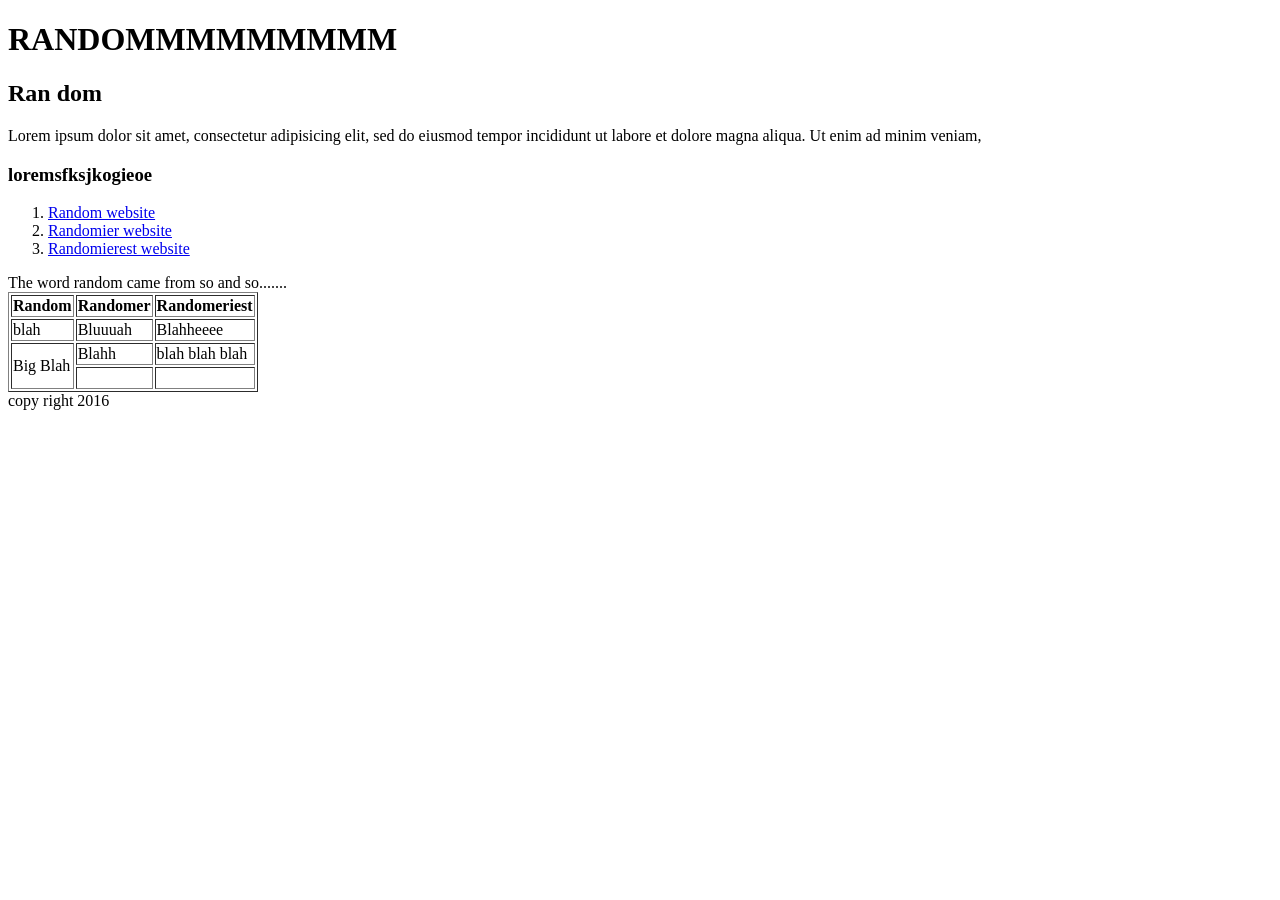
<file: html/gps/index.html>
<!DOCTYPE html>

<html>
<head>
	<meta charset="UTF-8">
	<title>Raaaannnndoommm</title>
</head>
<body>

	<main>
		<header>
			<h1>RANDOMMMMMMMMM</h1>
		</header>
		<article>
			<h2>Ran dom</h2>
			<p>Lorem ipsum dolor sit amet, consectetur adipisicing elit, sed do eiusmod
			tempor incididunt ut labore et dolore magna aliqua. Ut enim ad minim veniam,
			</p>
		</article>
		<section>
			<h3>loremsfksjkogieoe</h3>
			<nav>
				<ol>
				<li> <a href="www.random.com">Random website</a></li>
				<li> <a href="www.randomier.com">Randomier website</a></li>
				<li> <a href="www.randomierest.com">Randomierest website</a></li>
				</ol>
			</nav>
		</section>
		<aside>The word random came from so and so.......</aside>
	</main>

	<table border=1>
		<tr>
			<th> Random</th>
			<th> Randomer </th>
			<th> Randomeriest</th>
		</tr>
		<tr>
			<td> blah</td>
			<td> Bluuuah</td>
			<td> Blahheeee</td>
		</tr>
		<tr>
			<td rowspan="2">Big Blah </td>
			<td> Blahh</td>
			<td> blah blah blah</td>
		</tr>
		<tr>
			<td> &nbsp;</td>
			<td> &nbsp;</td>
		</tr>	
	</table>	



	<footer>copy right 2016</footer>
</body>

</html>
</file>
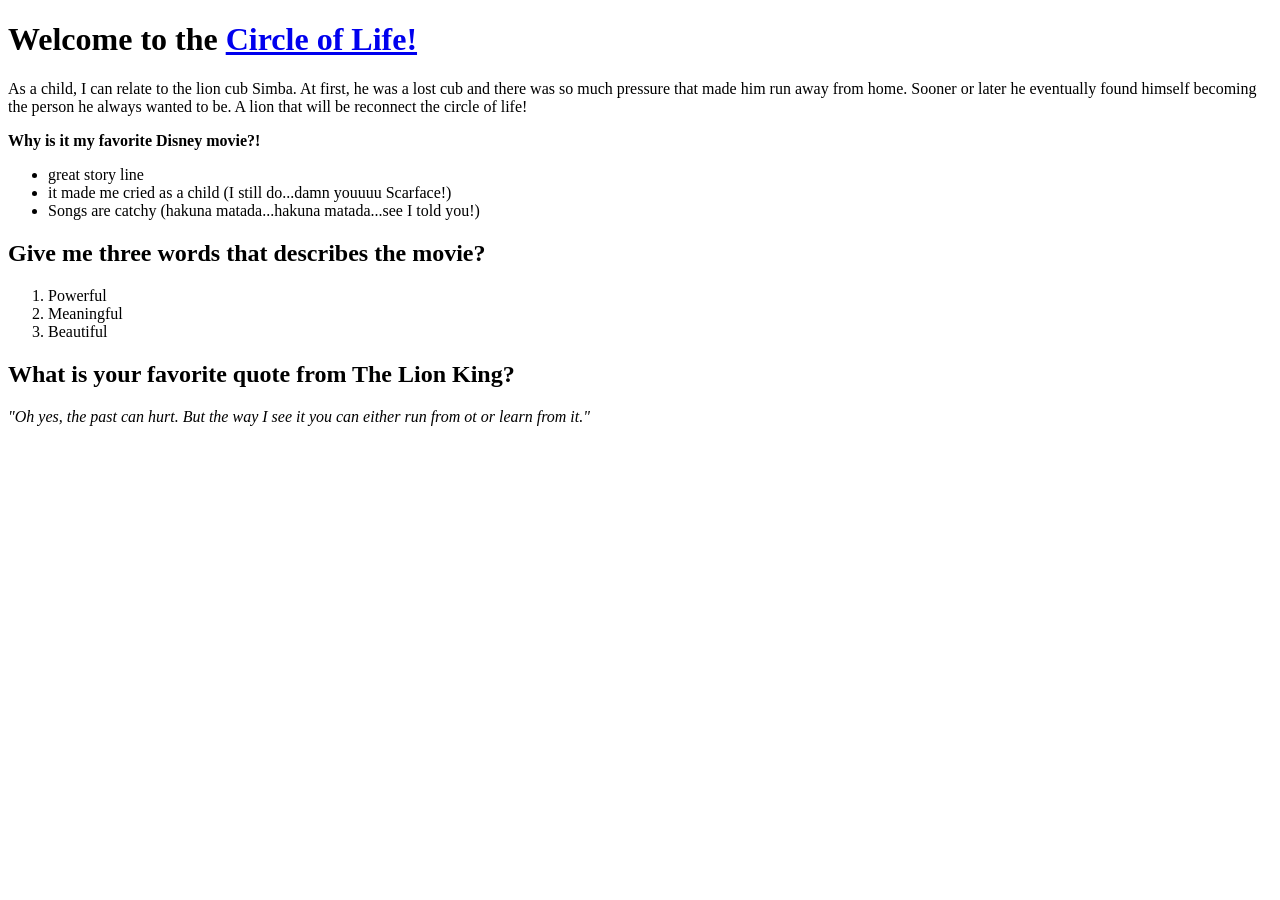
<file: html/web_basics/index.html>
<!DOCTYPE html>
<html>
  <head>
    <title> The Lion King</title>
  </head>
  <body>
    <h1> 
      Welcome to the <a href="http://movies.disney.com/the-lion-king">Circle of Life!</a>
    </h1>
    <p>As a child, I can relate to the lion cub Simba.  At first, he was a lost cub and there was so much pressure that made him run away from home. Sooner or later he eventually found himself becoming the person he always wanted to be.  A lion that will be reconnect the circle of life!</p>
    <strong>Why is it my favorite Disney movie?!</strong>
    <ul>
    	<li>great story line</li>
    	<li>it made me cried as a child (I still do...damn youuuu Scarface!)</li>
    	<li>Songs are catchy (hakuna matada...hakuna matada...see I told you!)</li>
    </ul>
    <h2>Give me three words that describes the movie?</h2>
    <ol>
      <li>Powerful</li>
      <li>Meaningful</li>
      <li>Beautiful</li>
    </ol>
    <h2>What is your favorite quote from The Lion King?</h2>
    <em>"Oh yes, the past can hurt. But the way I see it you can either run from ot or learn from it."</em>
  </body>
</html>
</file>
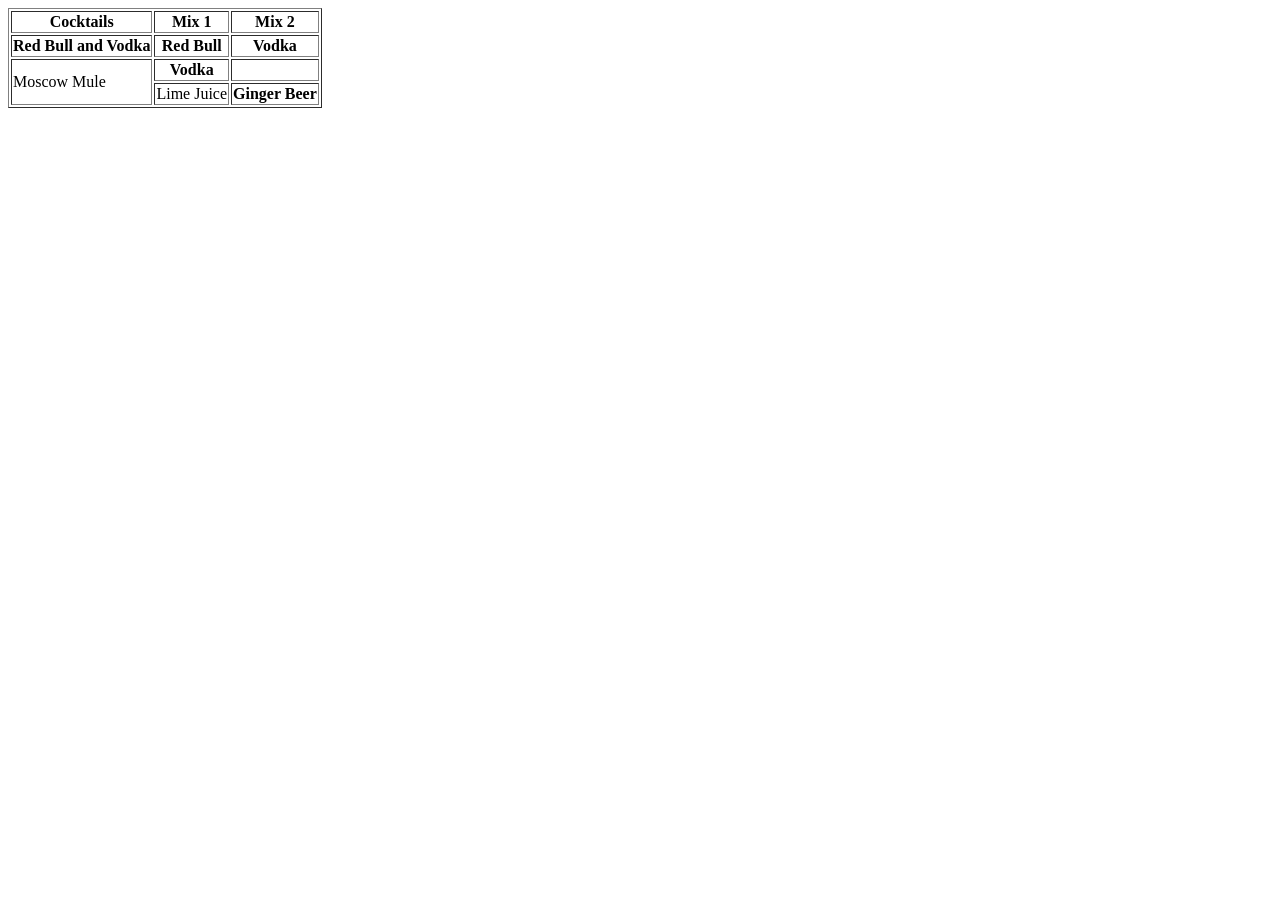
<file: table-practice.html/table-practice.html>
<html>
<head>
    <title>Cocktails</title>
</head>
<body>
    <table border=1>
    <tr>
        <th>Cocktails</th>
        <th>Mix 1</th>
        <th>Mix 2</th>
    </tr>
    <tr>
        <th>Red Bull and Vodka</th>
        <th>Red Bull</th>
        <th>Vodka</th>
    </tr>
    <tr>
        <td rowspan="2">Moscow Mule</td>
        <th>Vodka</th>
        <th>&nbsp;</th>
    </tr>
    <tr>

        <td rowspan="2">Lime Juice</td>
        <th>Ginger Beer</th>
    </tr>
</body>
</html>
</file>
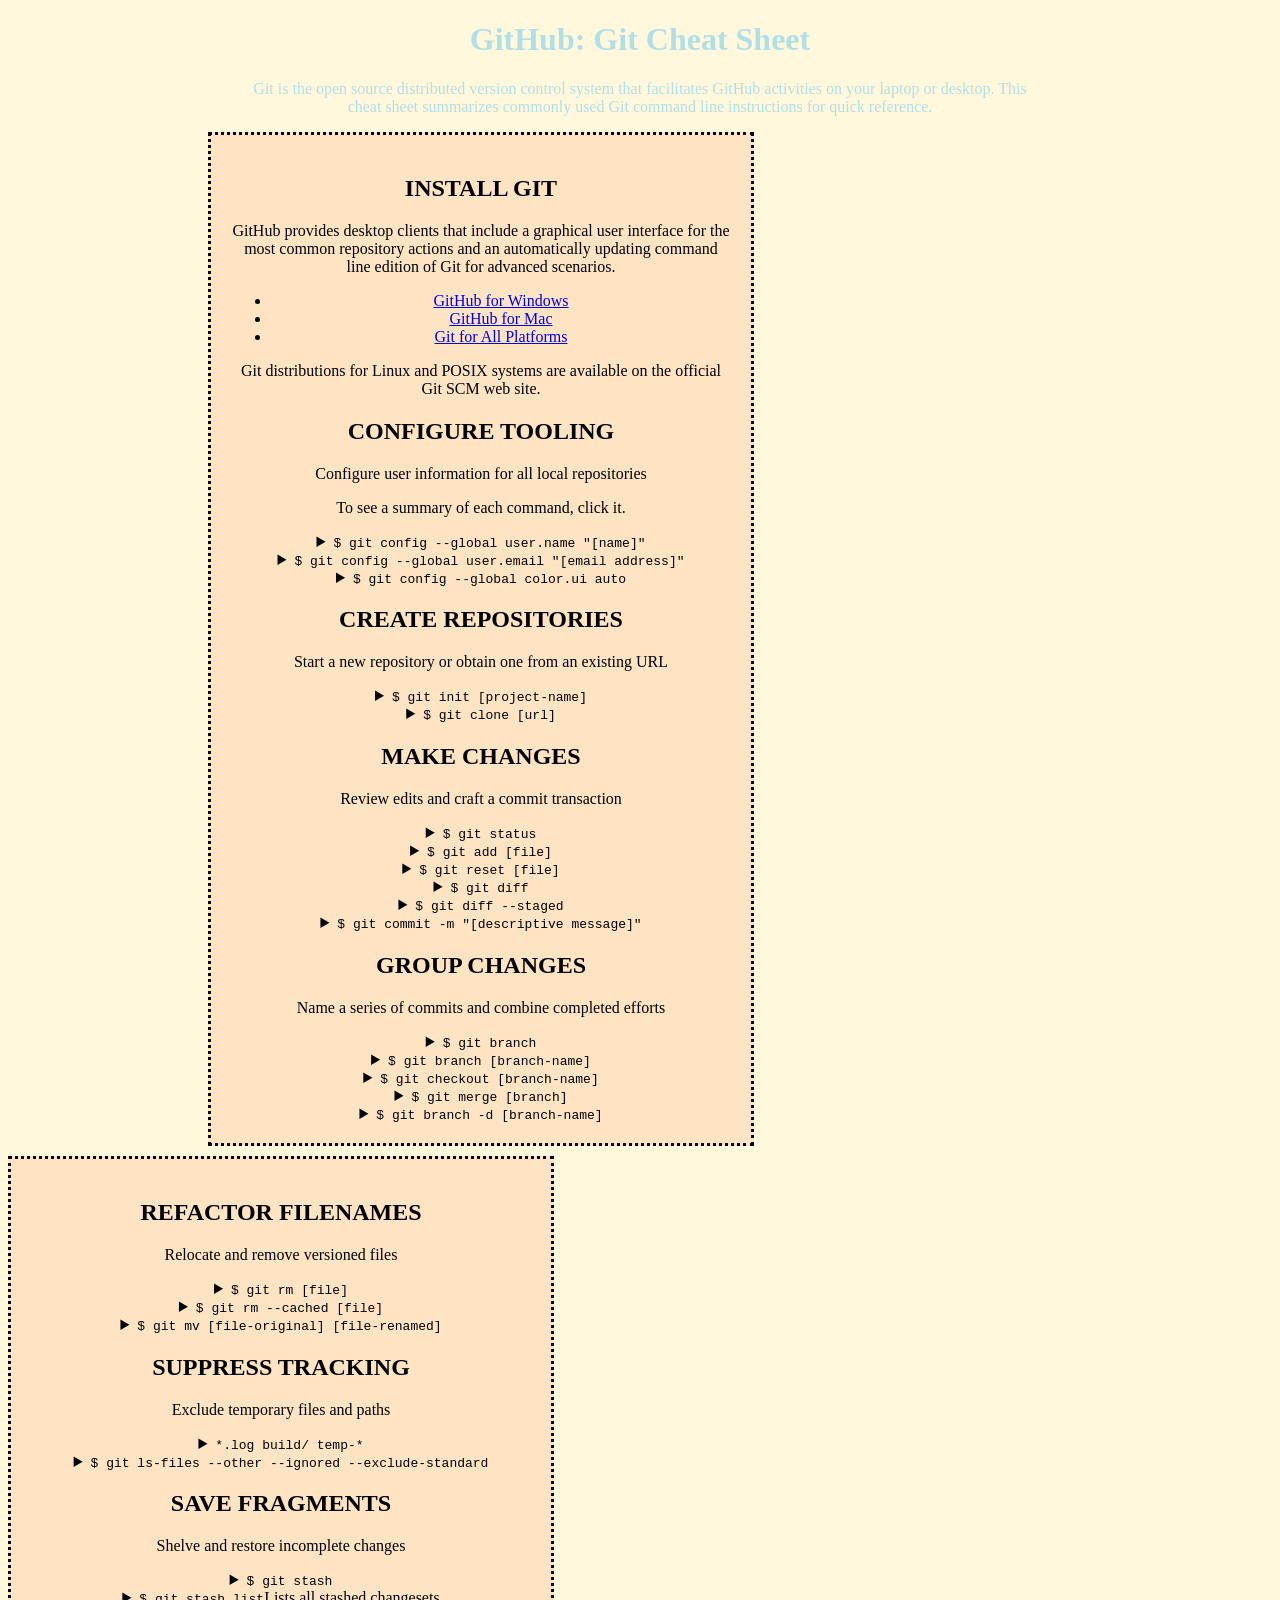
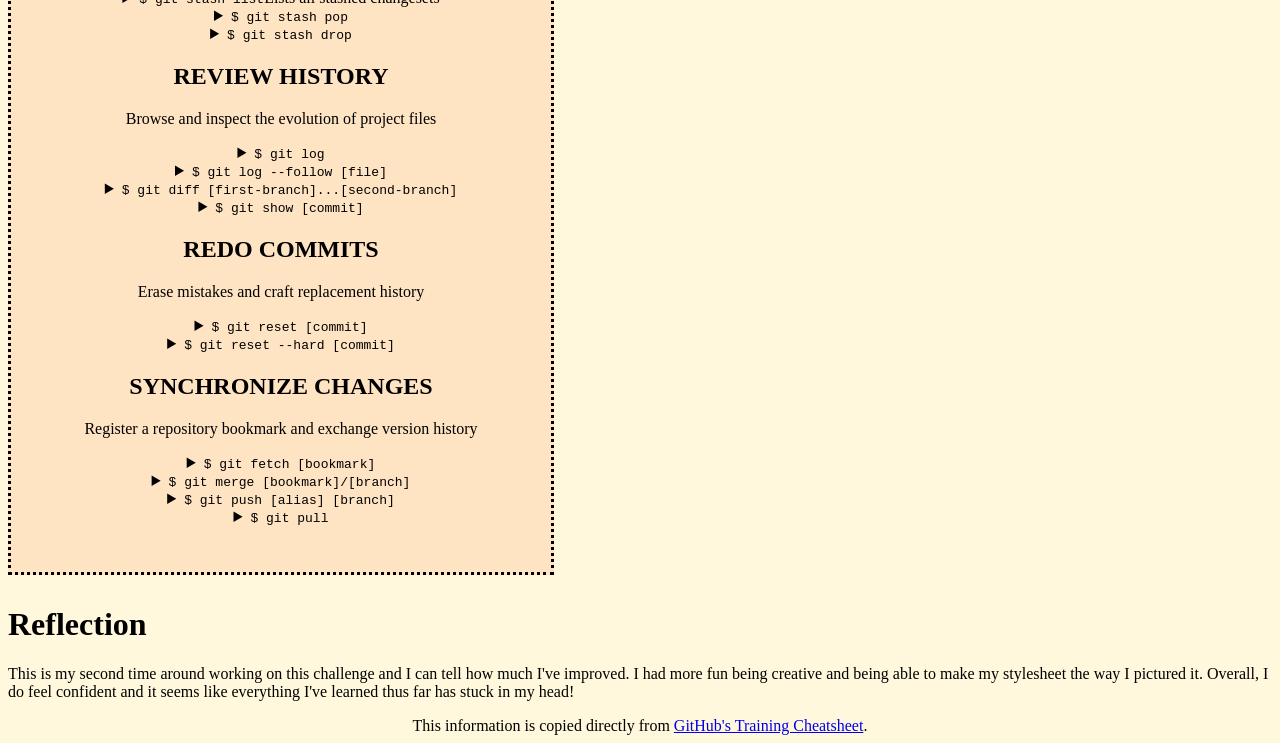
<file: css/gps/gps2-1.html>
<!-- GPS2-1 -->

<!DOCTYPE html>
<html lang="en">
  <head>
    <link rel="stylesheet" type="text/css" href="gps2-1.css">
    <meta charset="UTF-8">
    <title>Git Cheat Sheet</title>
  </head>

  <body>
    <header>
      <h1>GitHub: Git Cheat Sheet</h1>
      <p>Git is the open source distributed version control system that
        facilitates GitHub activities on your laptop or desktop.
        This cheat sheet summarizes commonly used Git command line
        instructions for quick reference.</p>
    </header>

    <section class="column-1">
      <article>
        <h2>INSTALL GIT</h2>
        <p>GitHub provides desktop clients that include a graphical user
        interface for the most common repository actions and an automatically
        updating command line edition of Git for advanced scenarios.</p>
        <ul>
          <li><a href="https://windows.github.com">GitHub for Windows</a></li>
          <li><a href="https://mac.github.com">GitHub for Mac</a></li>
          <li><a href="http://git-scm.com">Git for All Platforms</a></li>
        </ul>

        Git distributions for Linux and POSIX systems are available on the
        official Git SCM web site.
      </article>

      <article>
        <h2>CONFIGURE TOOLING</h2>
        <p>Configure user information for all local repositories</p>
        <p> To see a summary of each command, click it.</p>

        <details>
          <summary><code>$ git config --global user.name "[name]"</code></summary>
          <p>Sets the name you want attached to your commit transactions</p>
        </details>

        <details>
          <summary><code>$ git config --global user.email "[email address]"</code></summary>
          <p>Sets the email you want atached to your commit transactions</p>
        </details>

        <details>
          <summary><code>$ git config --global color.ui auto</code></summary>
          <p>Enables helpful colorization of command line output</p>
        </details>
      </article>

      <article>
        <h2>CREATE REPOSITORIES</h2>
        <p>Start a new repository or obtain one from an existing URL</p>

        <details>
          <summary><code>$ git init [project-name]</code></summary>
          <p>Creates a new local repository with the specified name</p>
        </details>

        <details>
          <summary><code>$ git clone [url]</code></summary>
          <p>Downloads a project and its entire version history</p>
        </details>
      </article>

      <article>
        <h2>MAKE CHANGES</h2>
        <p>Review edits and craft a commit transaction</p>

        <details>
          <summary><code>$ git status</code></summary>
          <p>Lists all new or modified files to be committed</p>
        </details>

        <details>
          <summary><code>$ git add [file]</code></summary>
          <p>Snapshots the file in preparation for versioning</p>
        </details>

        <details>
          <summary><code>$ git reset [file]</code></summary>
          <p>Unstages the file, but preserve its contents</p>
        </details>

        <details>
          <summary><code>$ git diff</code></summary>
          <p>Shows file differences not yet staged</p>
        </details>

        <details>
          <summary><code>$ git diff --staged</code></summary>
          <p>Shows file differences between staging and the last file version</p>
        </details>

        <details>
          <summary><code>$ git commit -m "[descriptive message]"</code></summary>
          <p>Records file snapshots permanently in version history</p>
        </details>
      </article>

      <article>
        <h2>GROUP CHANGES</h2>
        <p>Name a series of commits and combine completed efforts</p>

        <details>
          <summary><code>$ git branch</code></summary>
          <p>Lists all local branches in the current repository</p>
        </details>

        <details>
          <summary><code>$ git branch [branch-name]</code></summary>
          <p>Creates a new branch</p>
        </details>

        <details>
          <summary><code>$ git checkout [branch-name]</code></summary>
          <p>Switches to the specified branch and updates the working directory</p>
        </details>

        <details>
          <summary><code>$ git merge [branch]</code></summary>
          <p>Combines the specified branch’s history into the current branch</p>
        </details>

        <details>
          <summary><code>$ git branch -d [branch-name]</code></summary>
          <p>Deletes the specified branch</p>
        </details>
      </article>
    </section>

    <section class="column-2">
      <article>
        <h2>REFACTOR FILENAMES</h2>
        <p>Relocate and remove versioned files</p>

        <details>
          <summary><code>$ git rm [file]</code></summary>
          <p>Deletes the file from the working directory and stages the deletion</p>
        </details>

        <details>
          <summary><code>$ git rm --cached [file]</code></summary>
          <p>Removes the file from version control but preserves the file locally</p>
        </details>

        <details>
          <summary><code>$ git mv [file-original] [file-renamed]</code></summary>
          <p>Changes the file name and prepares it for commit</p>
        </details>
      </article>

      <article>
        <h2>SUPPRESS TRACKING</h2>
        <p>Exclude temporary files and paths</p>

        <details>
          <summary><code>*.log
                    build/
                    temp-*
          </code></summary>
          <p>A text file named .gitignore suppresses accidental versioning of files and paths matching the specified paterns</p>
        </details>

        <details>
          <summary><code>$ git ls-files --other --ignored --exclude-standard</code></summary>
          <p>Lists all ignored files in this project</p>
        </details>
      </article>

      <article>
        <h2>SAVE FRAGMENTS</h2>
        <p>Shelve and restore incomplete changes</p>

        <details>
          <summary><code>$ git stash</code></summary>
          <p>Temporarily stores all modified tracked files</p>
        </details>

        <details>
          <summary><code>$ git stash list</code>Lists all stashed changesets</summary>
          <p></p>
        </details>

        <details>
          <summary><code>$ git stash pop</code></summary>
          <p>Restores the most recently stashed files</p>
        </details>

        <details>
          <summary><code>$ git stash drop</code></summary>
          <p>Discards the most recently stashed changeset</p>
        </details>

      </article>

      <article>
        <h2>REVIEW HISTORY</h2>
        <p>Browse and inspect the evolution of project files</p>

        <details>
          <summary><code>$ git log</code></summary>
          <p>Lists version history for the current branch</p>
        </details>

        <details>
          <summary><code>$ git log --follow [file]</code></summary>
          <p>Lists version history for a file, including renames</p>
        </details>

        <details>
          <summary><code>$ git diff [first-branch]...[second-branch]</code></summary>
          <p>Shows content differences between two branches</p>
        </details>

        <details>
          <summary><code>$ git show [commit]</code></summary>
          <p>Outputs metadata and content changes of the specified commit</p>
        </details>
      </article>

      <article>
        <h2>REDO COMMITS</h2>
        <p>Erase mistakes and craft replacement history</p>

        <details>
          <summary><code>$ git reset [commit]</code></summary>
          <p>Undoes all commits after [commit], preserving changes locally</p>
        </details>

        <details>
          <summary><code>$ git reset --hard [commit]</code></summary>
          <p>Discards all history and changes back to the specified commit</p>
        </details>
      </article>

      <article>
        <h2>SYNCHRONIZE CHANGES</h2>
        <p>Register a repository bookmark and exchange version history</p>

        <details>
          <summary><code>$ git fetch [bookmark]</code></summary>
          <p>Downloads all history from the repository bookmark</p>
        </details>

        <details>
          <summary><code>$ git merge [bookmark]/[branch]</code></summary>
          <p>Combines bookmark’s branch into current local branch</p>
        </details>

        <details>
          <summary><code>$ git push [alias] [branch]</code></summary>
          <p>Uploads all local branch commits to GitHub</p>
        </details>

        <details>
          <summary><code>$ git pull</code></summary>
          <p>Downloads bookmark history and incorporates changes</p>
        </details>
      </article>
    </section>
  <h1>Reflection</h1>
  <p>This is my second time around working on this challenge and I can tell how much I've improved.  I had more fun being creative and being able to make my stylesheet the way I pictured it.  Overall, I do feel confident and it seems like everything I've learned thus far has stuck in my head!</p>
    <footer>
      This information is copied directly from <a href="https://training.github.com/kit/downloads/github-git-cheat-sheet.pdf">GitHub's Training Cheatsheet</a>.
    </footer>
    
  </body>
</html>
</file>
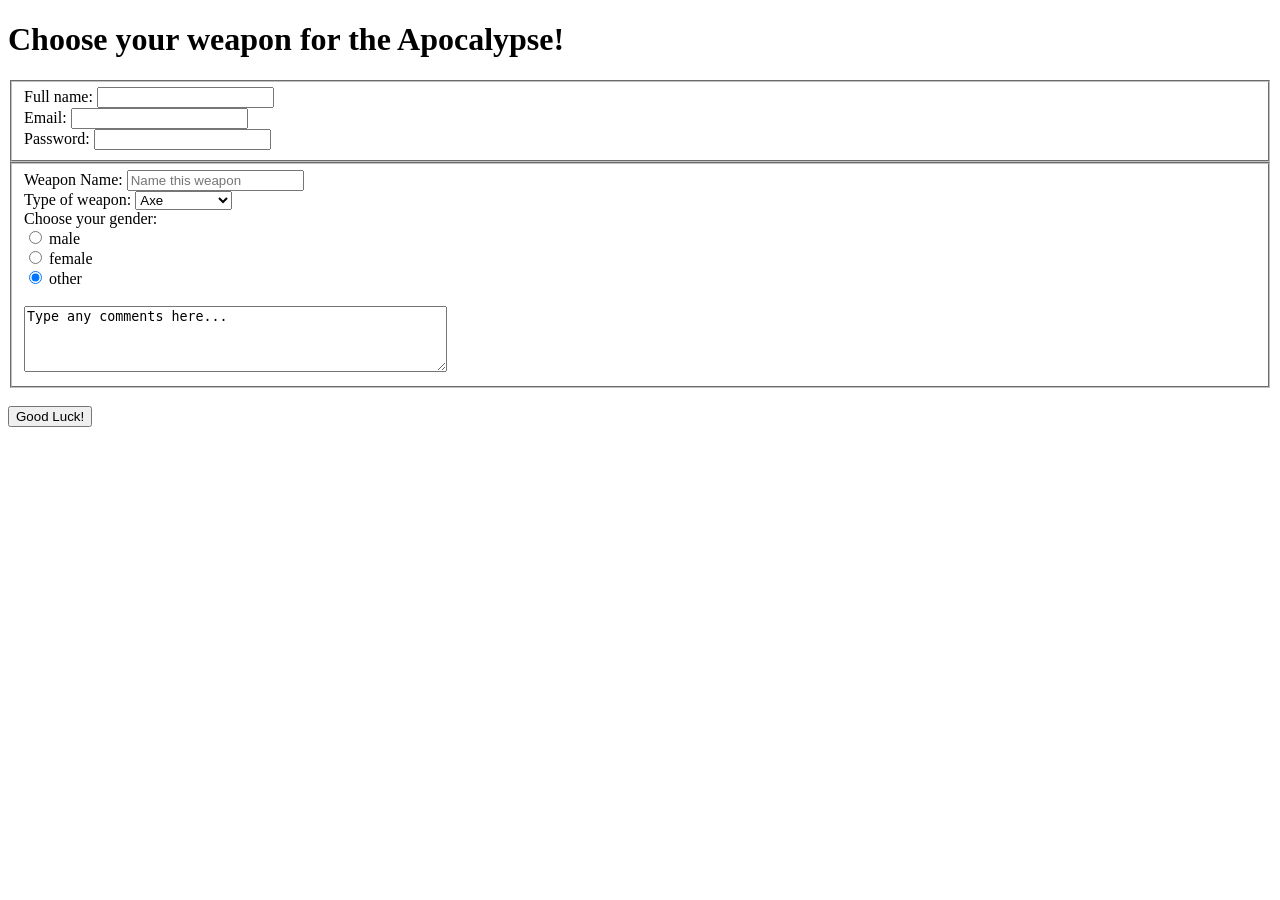
<file: html/forms/practice-form.html>
<!DOCTYPE html>
<html>
<head>
  <title>Choose your weapon!</title>
</head>
<body>
  <h1>Choose your weapon for the Apocalypse!</h1>
<form name="weapons" action="success.html" method="post">
  <fieldset>
    <div>
      <label>Full name:</label>
      <input type="text" name="fullname">
    </div>

    <div>
      <label>Email:</label>
      <input type="email" name="email">
    </div>

    <div>
      <label>Password:</label>
      <input type="password" name="password">
    </div>
  </fieldset>

  <fieldset>
    <div>
      <label>Weapon Name:</label>
      <input type="text" name="adv-name" placeholder="Name this weapon">
    </div>

    <div>
      <label>Type of weapon:</label>
      <select name="weapon">
        <option value="axe">Axe</option>
        <option value="bat">Baseball Bat</option>
        <option value="knife">Knife</option>
      </select>
    </div>


    <div>    
      <label>Choose your gender:</label><br>
      <input type="radio" name="gender" value="male" checked> male<br> 
      <input type="radio" name="gender" value="female" checked> female<br> 
      <input type="radio" name="gender" value="other" checked> other<br>
    </div>

    <br>

    <div>
     <textarea rows="4" cols="50">Type any comments here...</textarea>
    </div>
  </fieldset>

  <br>
  
  <button type="submit">Good Luck!</button>
</form>

</body>
</html>
</file>
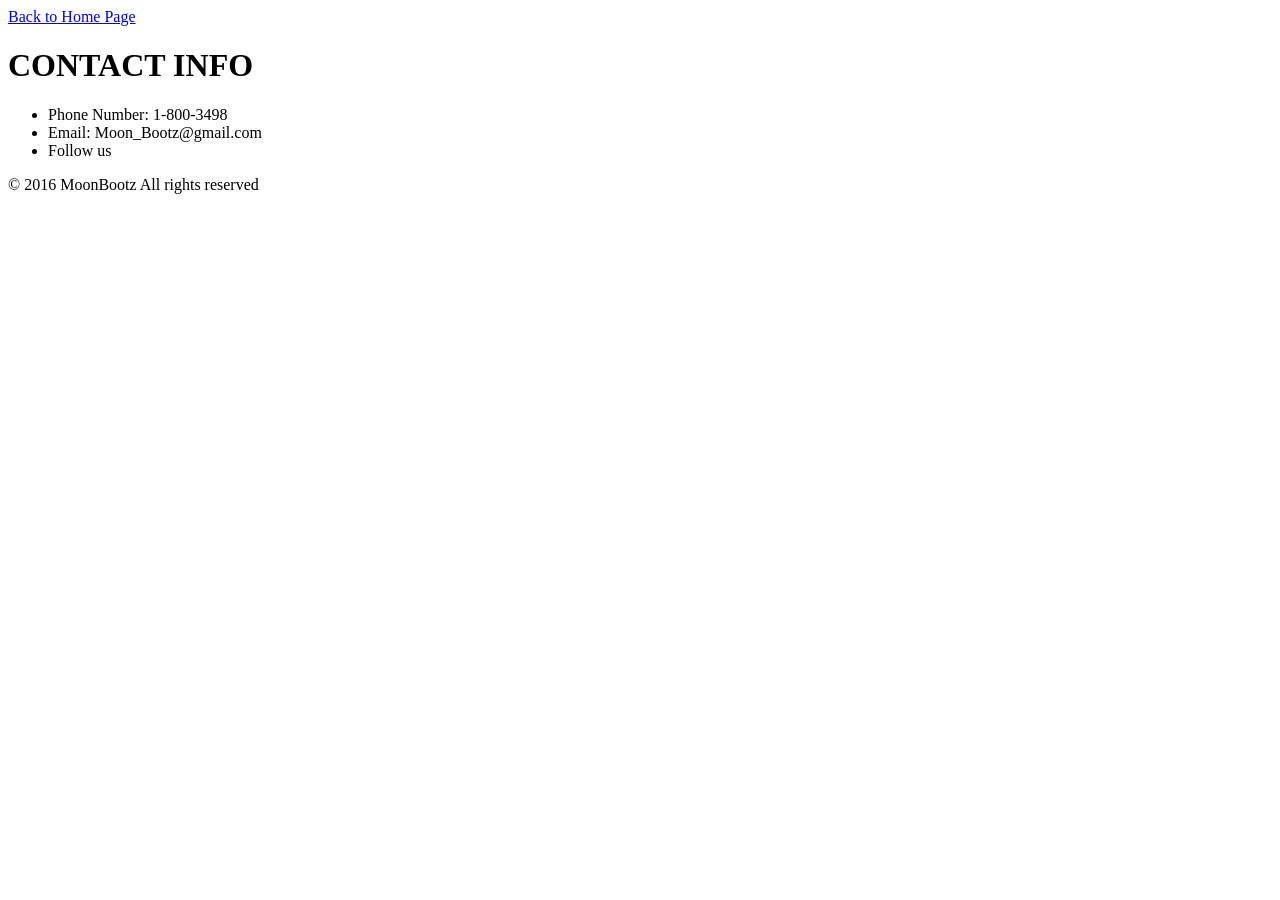
<file: html/moon_bootz/contact.html>
<!DOCTYPE html> 
<html>
<head>
	<title>MoonBootz | Contact</title>
</head>

<body>
	<a href="index.html">Back to Home Page</a>
	<h1>CONTACT INFO</h1>
		<ul>
			<li>Phone Number: 1-800-3498</li>
			<li>Email: Moon_Bootz@gmail.com</li>
			<li>Follow us </li>
		</ul>	
	<footer>&copy; 2016 MoonBootz All rights reserved</footer>
</body>
</html>
</file>
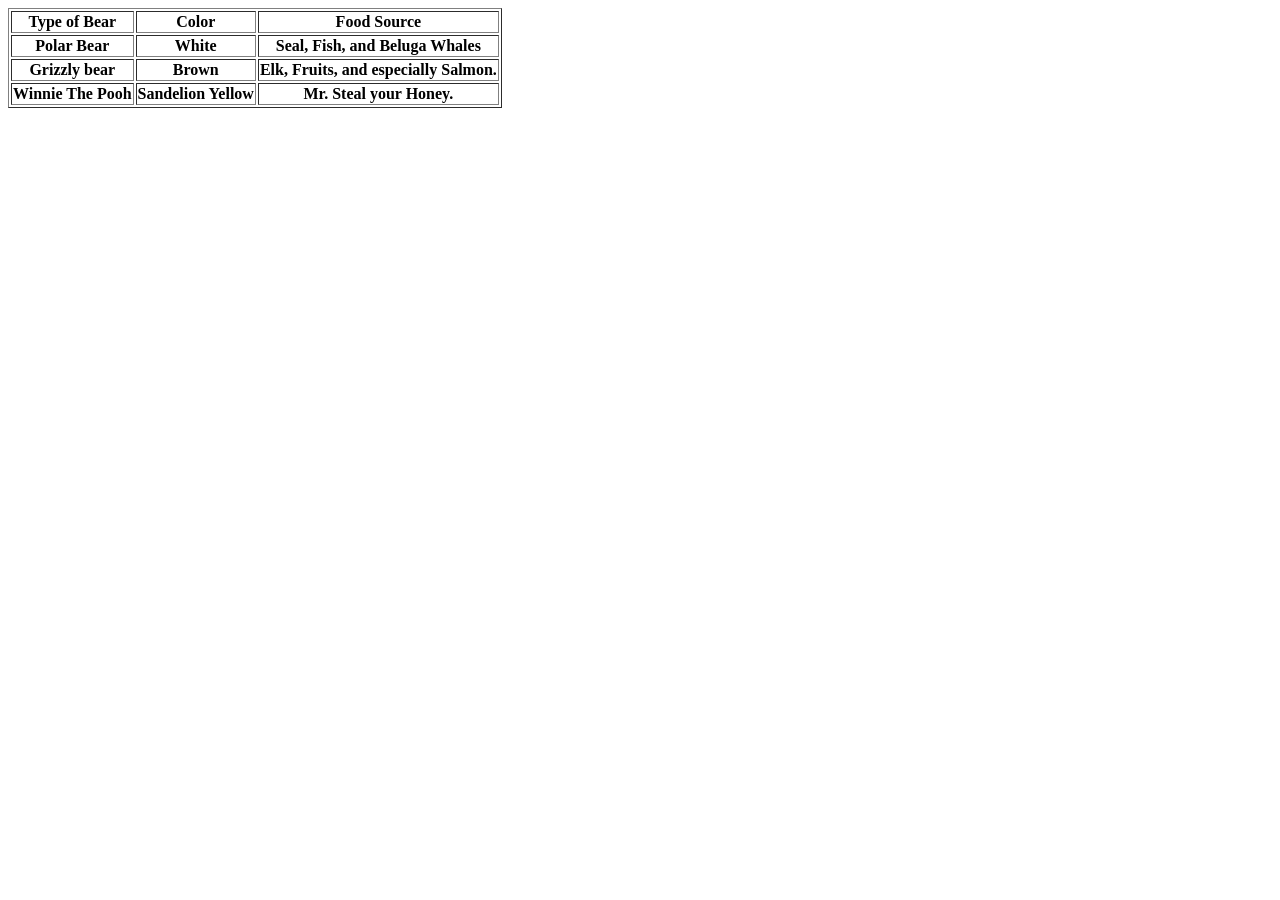
<file: html/table-practice.html/bear_types.html>
<html>
<head>
    <title>Different Types of bears.</title>
</head>
<body>
    <table border=1>
    <tr>
        <th>Type of Bear</th>
        <th>Color</th>
        <th>Food Source</th>
    </tr>
    <tr>
        <th>Polar Bear</th>
        <th>White</th>
        <th>Seal, Fish, and Beluga Whales</th>
    </tr>
    <tr>
        <th>Grizzly bear</th>
        <th>Brown</th>
        <th>Elk, Fruits, and especially Salmon.</th>
    </tr>
    <tr>
        <th>Winnie The Pooh</th>
        <th>Sandelion Yellow</th>
        <th>Mr. Steal your Honey.</th>
    </tr>
</body>
</html>
</file>
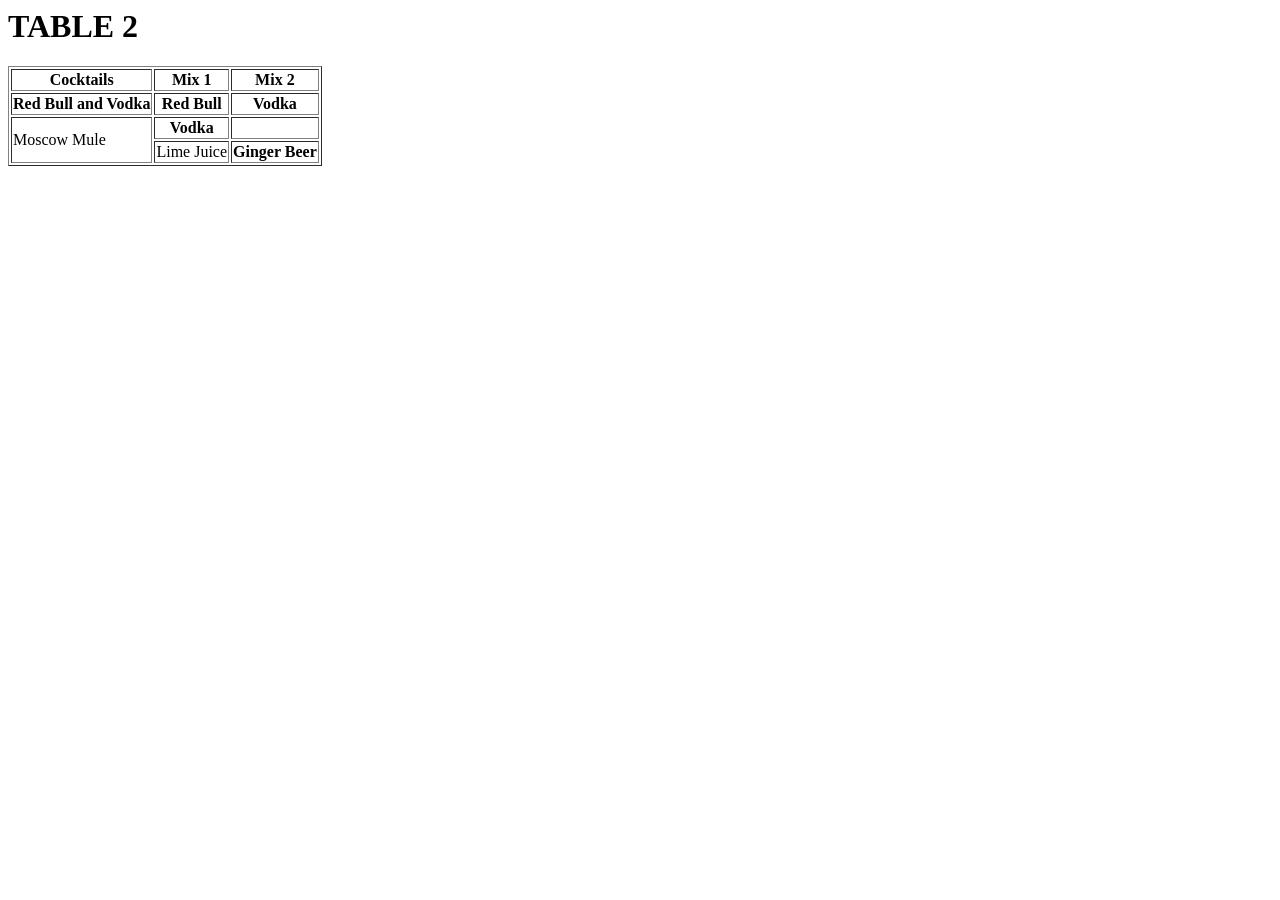
<file: html/table-practice.html/cocktails.html>
<html>
<head>
    <title>Cocktails</title>
</head>
<body>
    <h1>TABLE 2</h1>
    <table border=1>
    <tr>
        <th>Cocktails</th>
        <th>Mix 1</th>
        <th>Mix 2</th>
    </tr>
    <tr>
        <th>Red Bull and Vodka</th>
        <th>Red Bull</th>
        <th>Vodka</th>
    </tr>
    <tr>
        <td rowspan="2">Moscow Mule</td>
        <th>Vodka</th>
        <th>&nbsp;</th>
    </tr>
    <tr>

        <td rowspan="2">Lime Juice</td>
        <th>Ginger Beer</th>
    </tr>
</body>
</html>
</file>
<file: css/gps/gps2-1.css>
/*GPS2-1*/

header {
  width: 800px;
  margin:auto;
  text-align:center;
  color: PowderBlue;
}

.column-1 {
  display: inline-block;
  vertical-align: top;
  width: 500px;
  text-align: center;
  border: 3px dotted black;
  padding: 20px;
  margin-bottom: 10px;
  background-color: bisque;
  margin-left: 200px;
}

.column-2 {
  display: inline-block;
  vertical-align: top;
  width: 500px;
  text-align: center;
  border: 3px dotted black;
  padding: 20px;
  height: 973px;
  margin-bottom: 10px;
  background-color: bisque
}



footer:hover {
  background-color: red
}

footer {
  background-color: red
  width: 800px;
  margin: auto;
  text-align: center;
}

body {
  background-color: Cornsilk;
}
</file>
